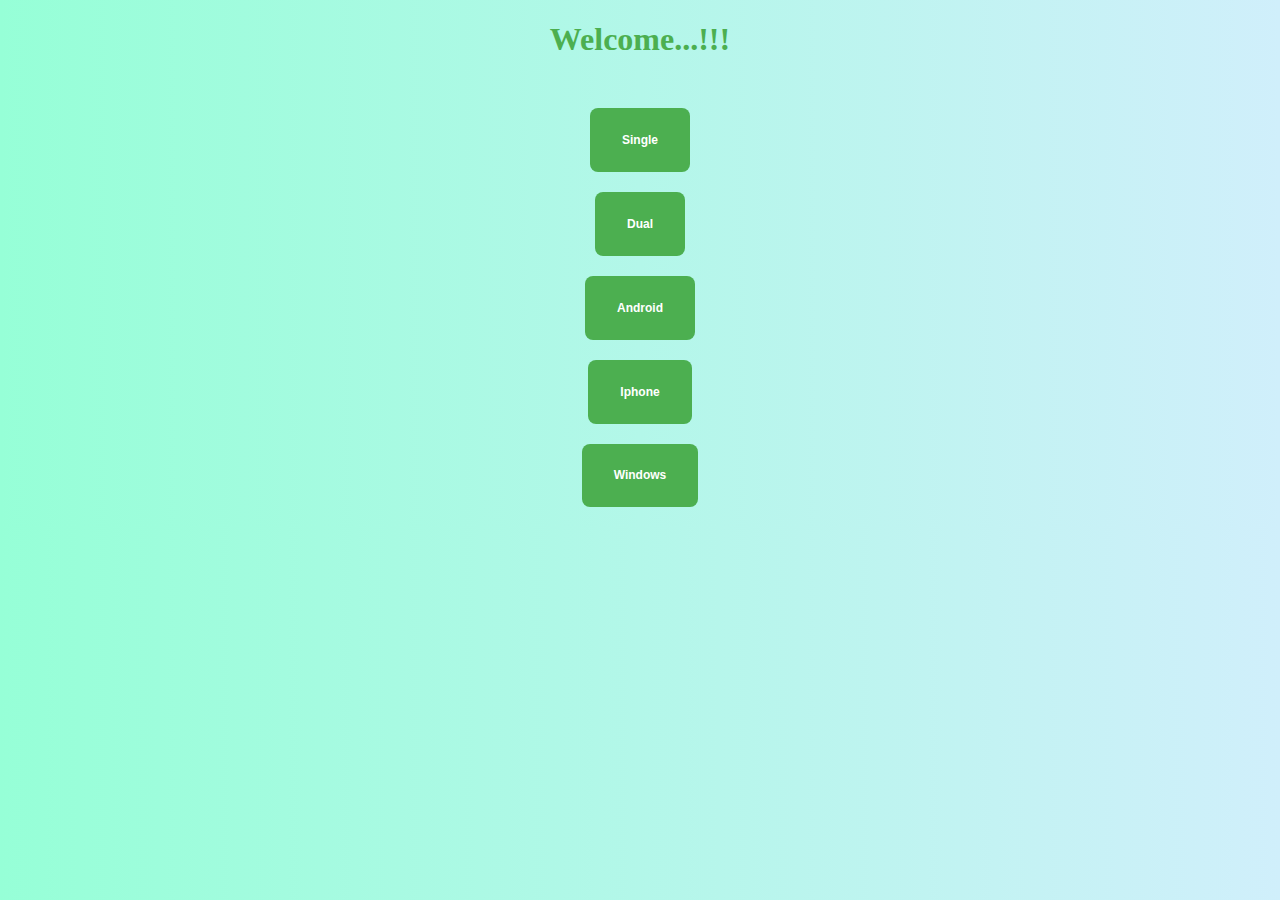
<file: index.html>
<!DOCTYPE html>
<html>
<head>
	<title>Phone</title>
	<link rel="stylesheet" type="text/css" href="style.css">
</head>
<body align="center">
	<div id="head">
		<h1>Welcome...!!!</h1><br>
		<button id="single" value="Single" onclick="single()"><h2>Single</h2></button><br>
		<button id="dual" value="Dual" onclick="dual()"><h2>Dual</h2></button><br>
		<button id="android" value="Android" onclick="android()"><h2>Android</h2></button><br>
		<button id="iphone" value="Iphone" onclick="iphone()"><h2>Iphone</h2></button><br>
		<button id="windows" value="Windows" onclick="windows()"><h2>Windows</h2></button><br>
	</div>
	<div id="content">
		
	</div>
	<script type="text/javascript" src="updated.js"></script>
</body>
</html>
</file>
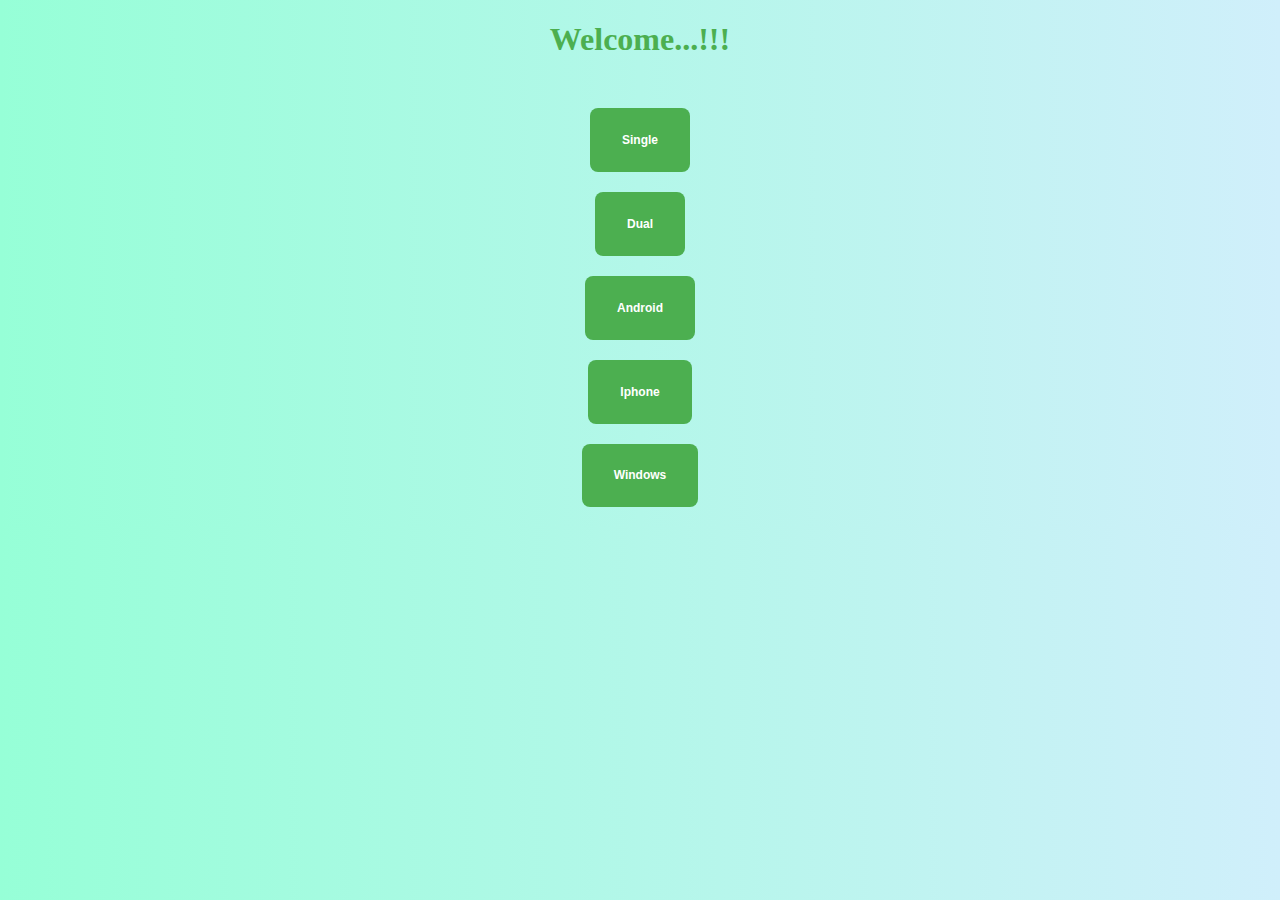
<file: Phone.html>
<!DOCTYPE html>
<html>
<head>
	<title>Phone</title>
	<link rel="stylesheet" type="text/css" href="style.css">
</head>
<body align="center">
	<div id="head">
		<h1>Welcome...!!!</h1><br>
		<button id="single" value="Single" onclick="single()"><h2>Single</h2></button><br>
		<button id="dual" value="Dual" onclick="dual()"><h2>Dual</h2></button><br>
		<button id="android" value="Android" onclick="android()"><h2>Android</h2></button><br>
		<button id="iphone" value="Iphone" onclick="iphone()"><h2>Iphone</h2></button><br>
		<button id="windows" value="Windows" onclick="windows()"><h2>Windows</h2></button><br>
	</div>
	<div id="content">
		
	</div>
	<script type="text/javascript" src="updated.js"></script>
</body>
</html>
</file>
<file: style.css>
body
{
	background:linear-gradient(to right, rgb(150, 255, 215), rgb(208, 239, 251)); 
}
h1
{
	color:#4CAF50;
}
button
{
	 background-color: #4CAF50; /* Green */
	 border-radius: 8px;
    border: none;
    color: white;
    padding: 15px 32px;
    text-align: center;
    text-decoration: none;
    display: inline-block;
    font-size: 8px;
    margin:10px 10px;
    transition: 0.25s;
}


button:hover
{
	transform: scale(1.1);
}
</file>
